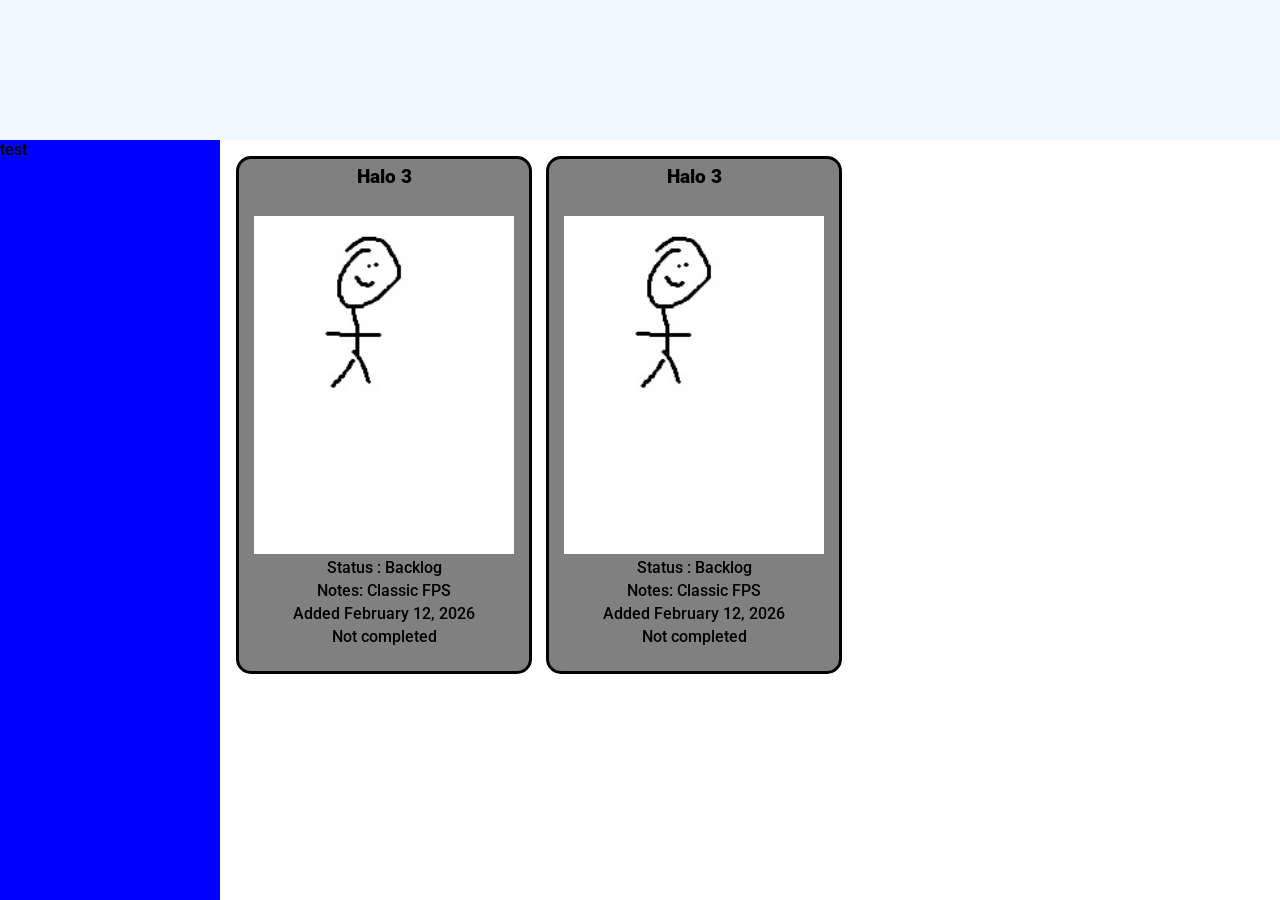
<file: src/main/resources/static/index.html>
<!DOCTYPE html>

<html>
    <head>
        <title>Gameshelf Home Page</title>
        <link rel = 'stylesheet' href="styles/main.css">

    </head>
    <body>

        <header id = 'main-header'></header>
        <div id = 'app-layout'>
            <nav id = 'main-sidebar'>
                test

            </nav>
            <main id = 'main-content'>

                <div class = "game-card">
                    <div class="game-card-title">Halo 3</div>
                    <img src = "images/game-placeholder.jpg">
                    <div class="game-card-line">Status : Backlog</div>
                    <div class="game-card-line game-card-notes">Notes: Classic FPS </div>
                    <div class="game-card-line">Added February 12, 2026</div>
                    <div class="game-card-line">Not completed</div>
                </div>
                <div class = "game-card">
                    <div class="game-card-title">Halo 3</div>
                    <img src = "images/game-placeholder.jpg">
                    <div class="game-card-line">Status : Backlog</div>
                    <div class="game-card-line game-card-notes">Notes: Classic FPS</div>
                    <div class="game-card-line">Added February 12, 2026</div>
                    <div class="game-card-line">Not completed</div>
                </div>

            </main>
        </div>
        <script src="scripts/main.js" type="module"></script>
    </body>
</html>
</file>
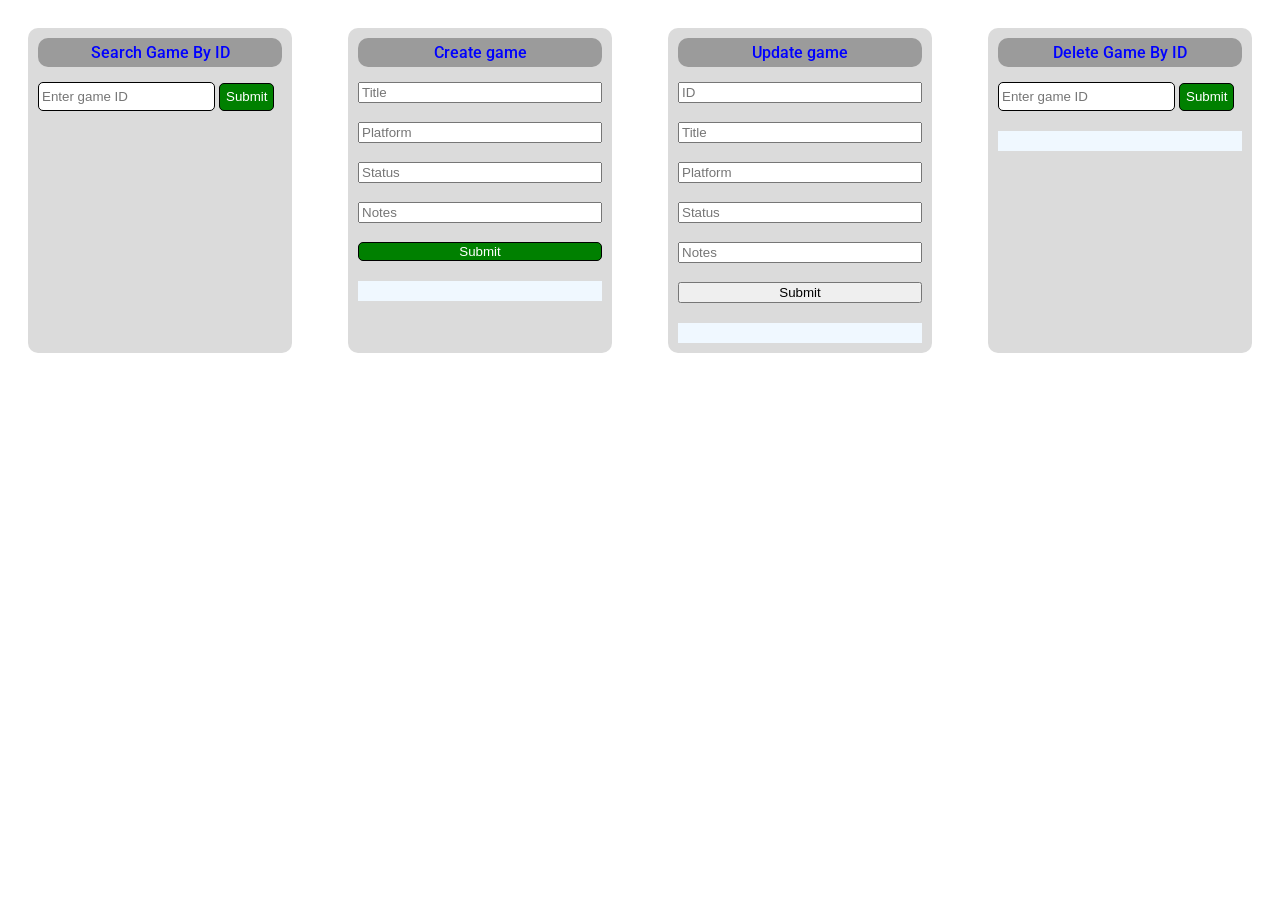
<file: src/main/resources/static/apiTest.html>
<!DOCTYPE html>

<html>
    <head>
        <title>Gameshelf Home Page</title>
        <link rel = 'stylesheet' href="styles/api-test.css">
        <link rel="preconnect" href="https://fonts.googleapis.com">
        <link rel="preconnect" href="https://fonts.gstatic.com" crossorigin>
        <link href="https://fonts.googleapis.com/css2?family=Roboto:ital,wght@0,100..900;1,100..900&display=swap" rel="stylesheet">
        

    </head>
    <body>
        <div class = "game-input-output">
            <form id = 'get-game-input' class = 'api-panel'>
                <label id = 'get-game-input-label' class = 'api-panel-label' for="game-id-input">Search Game By ID</label>
                <div class="field-button-row">
                    <input id = 'game-id-input' placeholder="Enter game ID">
                    <button id = 'get-game-button'>Submit</button>
                </div>
                <div id = 'get-game-output'>
            
                </div>
            </form>

            <form id = 'create-game' class = 'api-panel'>
                <div id = 'create-game-header' class = 'api-panel-label'>Create game</div>
                <input id="create-game-title" class = 'create=game-field' placeholder = 'Title'><br>
                <input id="create-game-platform" class = 'create=game-field' placeholder = 'Platform'><br>
                <input id="create-game-status" class = 'create=game-field' placeholder = 'Status'><br>
                <input id="create-game-notes" class = 'create=game-field' placeholder = 'Notes'><br>
                <button id = 'create-game-button'>Submit</button>
                <div id = 'create-game-output' class = 'api-output'></div>

            </form>

            <form id = 'update-game' class = 'api-panel'>
                <div id = 'update-game-header' class = 'api-panel-label'>Update game</div>
                <input id="update-game-id" class = 'create=game-field' placeholder = 'ID'><br>
                <input id="update-game-title" class = 'create=game-field' placeholder = 'Title'><br>
                <input id="update-game-platform" class = 'create=game-field' placeholder = 'Platform'><br>
                <input id="update-game-status" class = 'create=game-field' placeholder = 'Status'><br>
                <input id="update-game-notes" class = 'create=game-field' placeholder = 'Notes'><br>
                <button id = 'update-game-button'>Submit</button>
                <div id = 'update-game-output' class = 'api-output'></div>

            </form>

            <form id = 'delete-game' class = 'api-panel'>
                <label id = 'delete-game-input-label' class = 'api-panel-label' for="game-id-input">Delete Game By ID</label>
                <div class="field-button-row">
                    <input id = 'game-id-input-delete' placeholder="Enter game ID">
                    <button id = 'delete-game-button'>Submit</button>
                </div>
                <div id = 'delete-game-output' class= 'api-output'>
            
                </div>
            </form>

        </div>

        

        <script type = "module" src = "scripts/apiTest.js"></script>
    </body>
</html>
</file>
<file: src/main/resources/static/styles/main.css>
@import url('https://fonts.googleapis.com/css2?family=Roboto:ital,wght@0,100..900;1,100..900&display=swap');

body{
    font-family : 'Roboto';
    font-weight: 500;
    height:100%;
    margin:0;
}

html{
    height:100%;
    margin:0;
}

#main-header{
    width: 100%;
    height: 140px;
    background-color: aliceblue;
    font-size:50px;
    text-align: center;
    text-justify: center;
}

#app-layout{
    display: grid;
    grid-template-columns: 220px 1fr;
    height:calc(100vh - 140px);
}

#main-sidebar{
    background-color: blue;

}

#main-content{
    display:grid;
    grid-template-columns: repeat(auto-fill, 260px);
    gap:50px;
    grid-auto-rows: auto;
    padding:16px;
    align-items: start;
}

.game-card{
    display:flex;
    flex-direction: column;
    background-color: gray;
    padding-left:15px;
    padding-right:15px;
    width:260px;
    height:500px;
    text-align: center;
    border-radius: 15px;
    border: 3px solid black;
    padding-bottom: 6px;
    padding-top:6px;
    align-self: start;
}

.game-card-title{
    text-align: center;
    font-size:larger;
    font-weight: 900;
    padding-bottom: 6px;
    height:45px;
    display:-webkit-box;
    -webkit-line-clamp:2;
    -webkit-box-orient: vertical;
    line-clamp:2;
    
}

.game-card-line{
    margin-top:4px;
}

.game-card-notes{
    display:-webkit-box;
    -webkit-line-clamp:2;
    -webkit-box-orient: vertical;
    line-clamp:2;
}
</file>
<file: src/main/resources/static/styles/api-test.css>
@import url('https://fonts.googleapis.com/css2?family=Roboto:ital,wght@0,100..900;1,100..900&display=swap');


body{
    font-family : 'Roboto';
    font-weight: 500;
}

.game-input-output{

    display:flex;
    flex-direction: row;
    align-items: left;
    justify-content: left;
    gap:1rem;
}
.api-panel{
    width: 30%;
    max-width: 400px;
    background-color: rgb(219, 219, 219);
    margin:20px;
    padding:10px;
    border-radius: 10px;
    border: 5px;
    border-color: black;
    display:flex;
    flex-direction: column;
    text-align: center;
    text-justify: center;
}

.api-panel-label{
    width: 100%;
    background-color: rgb(155, 155, 155);
    border-radius: 10px;
    padding-top: 5px;
    padding-bottom:5px;
    color:blue;
    margin-bottom: 15px;
}

.field-button-row{
    text-align: left;
}

#game-id-input, #game-id-input-delete{
    height:25px;
    border-radius: 5px;
    outline:none;
    border: 1px solid black;
    padding-left:3px;
    padding-right:3px;
}

#get-game-button, #delete-game-button{
    height: 28px;
    background-color: green;
    color:white;
    border-radius:5px;
    cursor: pointer;
    border: 1px solid black;
}

#get-game-button:hover{
    filter: brightness(120%);
}

#get-game-output{
    width:98%;
    padding-top: 10px;
    padding-bottom: 10px;
    padding-right:1%;
    padding-left:1%;
    margin-top:5px;
    text-justify: left;
    text-align: left;
}

.create-game-field{
    border-radius: 5px;
    margin:2px;
}

#create-game-button{
    background-color: green;
    color:white;
    border-radius: 5px;
    cursor: pointer;
    border: 1px solid black;

}

#create-game-button:hover{
    filter: brightness(120%);
}

.api-output{
    height:20px;
    background-color: aliceblue;
    margin-top: 20px;
}
</file>
